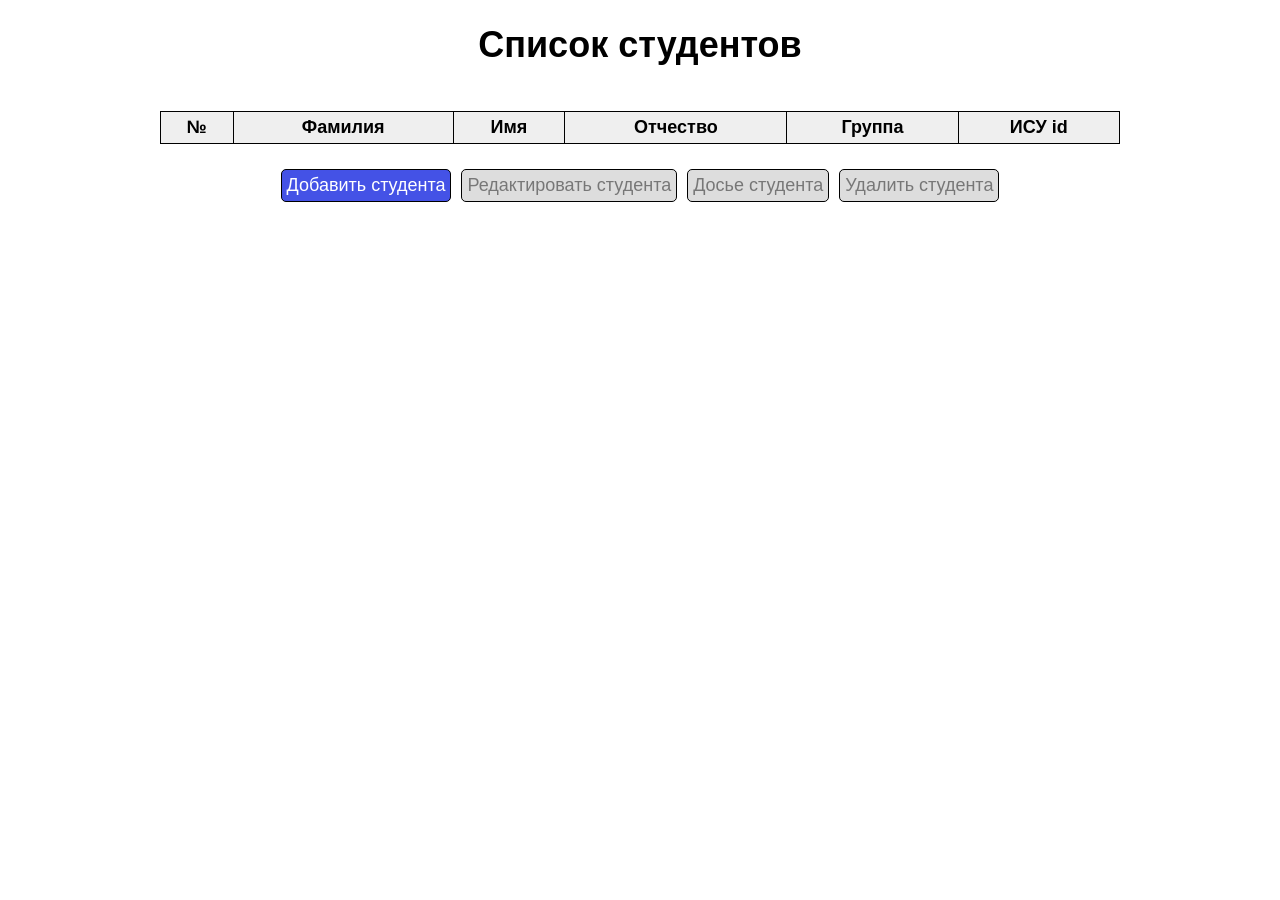
<file: index.html>
<!DOCTYPE html>
<html lang="ru">
<head>
    <meta charset="UTF-8">
    <meta name="viewport" content="width=device-width, initial-scale=1.0">
    <title>Список студентов</title>
    <link href="style.css" rel="stylesheet">
    <link rel="icon" type="image/x-icon" href="images/favicon.ico">
</head>
<body>
    <header>
        <h1>Список студентов</h1>
    </header>
    <main>
        <div class="table-container">
            <table class="table">
                <caption id="title-for-blind">Таблица зарегестрированных студентов</caption>
                <thead>
                    <tr>
                        <th>№</th>
                        <th>Фамилия</th>
                        <th>Имя</th>
                        <th>Отчество</th>
                        <th>Группа</th>
                        <th>ИСУ id</th>
                        <!--
                        <th>Номер общежития</th>
                        <th>Комната</th>
                        <th>Срок заселения</th>
                        <th>Иностранец</th>
                        <th>Заметки</th>
                        -->
                    </tr>
                </thead>
                <tbody id="table-body">
                </tbody>
            </table>
        </div>

        <div class="buttons-container">
            <a href="form.html" class="buttons">Добавить студента</a>
            <button class="buttons edit-button" disabled>Редактировать студента</button>
            <button class="buttons info-button" disabled>Досье студента</button>
            <button class="buttons delete-button" id="delete-button" disabled>Удалить студента</button>
        </div>
    </main>
    <script type="module" src="scripts/index.js"></script>
</body>
</html>
</file>
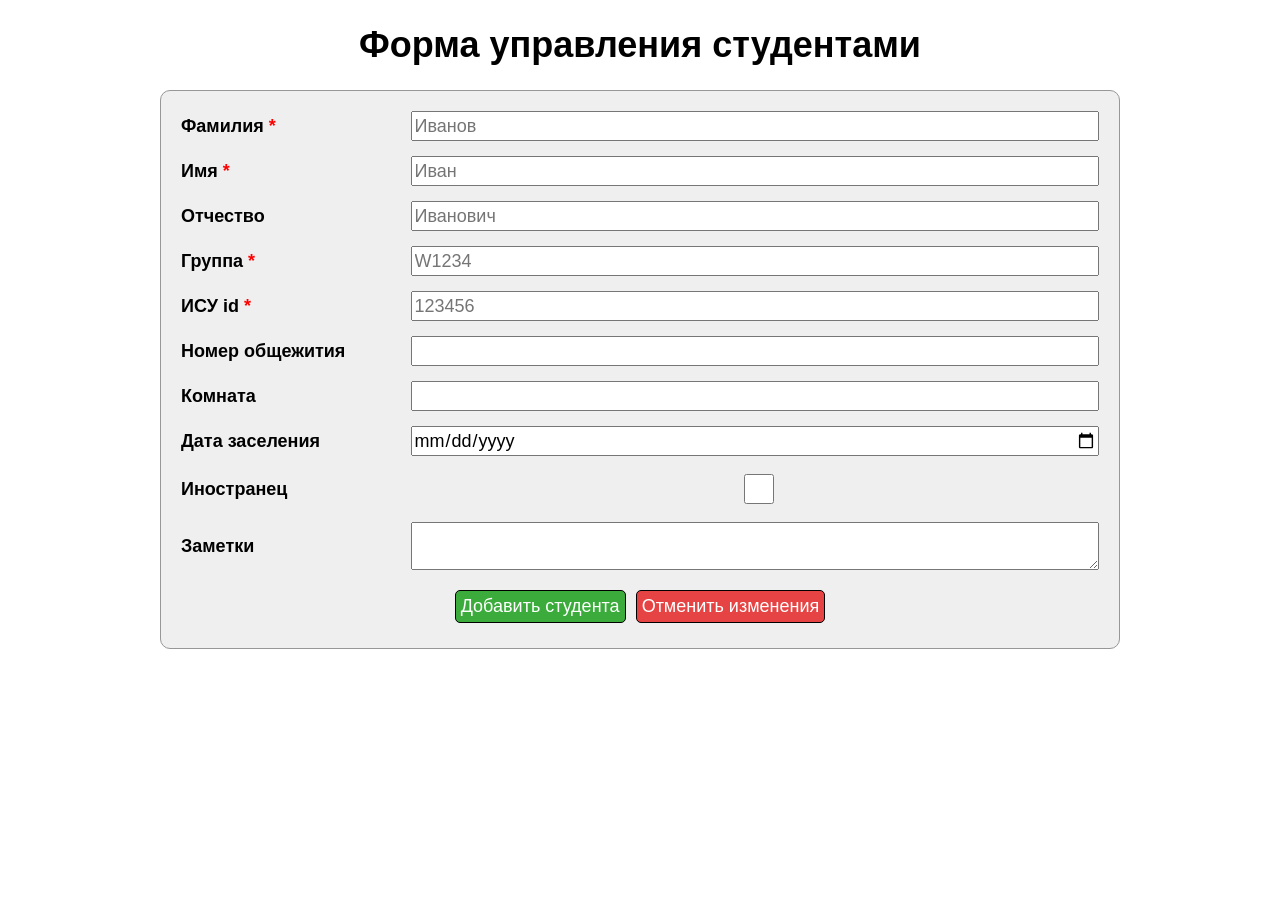
<file: form.html>
<!DOCTYPE html>
<html lang="ru">
<head>
    <meta charset="UTF-8">
    <meta name="viewport" content="width=device-width, initial-scale=1.0">
    <title>Форма управления студентами</title>
    <link href="style.css" rel="stylesheet">
    <link rel="icon" type="image/x-icon" href="images/favicon.ico">
</head>
<body>
    <header>
        <h1>Форма управления студентами</h1>
    </header>
    <main>
        <form id="student-form" class="student-card">
            <div class="form-row">
                <label for="surname">Фамилия <span class="required">*</span></label>
                <input type="text" id="surname" name="surname" minlength="2" maxlength="50" placeholder="Иванов" required>
            </div>
            <div class="form-row">
                <label for="name">Имя <span class="required">*</span></label>
                <input type="text" id="name" name="name" minlength="2" maxlength="50" placeholder="Иван" required>
            </div>
            <div class="form-row">
                <label for="patronymic">Отчество</label>
                <input type="text" id="patronymic" name="patronymic" minlength="2" maxlength="50" placeholder="Иванович">
            </div>
            <div class="form-row">
                <label for="group">Группа <span class="required">*</span></label>
                <input type="text" id="group" name="group" pattern="[A-Z][0-9]{4}" placeholder="W1234" required>
            </div>
            <div class="form-row">
                <label for="isuId">ИСУ id <span class="required">*</span></label>
                <input type="text" id="isuId" name="isuId" pattern="[0-9]{6}" placeholder="123456" oninvalid="this.setCustomValidity('ИСУ id должен содержать 6 цифр')" oninput="this.setCustomValidity('')" required>
            </div>
            <div class="form-row">
                <label for="dormitoryNumber">Номер общежития</label>
                <input type="text" id="dormitoryNumber" name="dormitoryNumber" maxlength="10">     
            </div>
            <div class="form-row">
                <label for="room">Комната</label>
                <input type="text" id="room" name="room" maxlength="10">
            </div>
            <div class="form-row">
                <label for="moveInDate">Дата заселения</label>
                <input type="date" id="moveInDate" name="moveInDate">
            </div>
            <div class="form-row">
                <label for="foreigner">Иностранец</label>
                <input type="checkbox" id="foreigner" name="foreigner">
            </div>
            <div class="form-row">
                <label for="notes">Заметки</label>
                <textarea id="notes" name="notes"></textarea>
            </div>
            <div class="buttons-container">
                <button type="submit" class="buttons" id="accept-button">Добавить студента</button>
                <a href="index.html" class="buttons" id="delete-button">Отменить изменения</a>
            </div>
        </form>
    </main>
    <script type="module" src="scripts/form.js"></script>
</body>
</html>
</file>
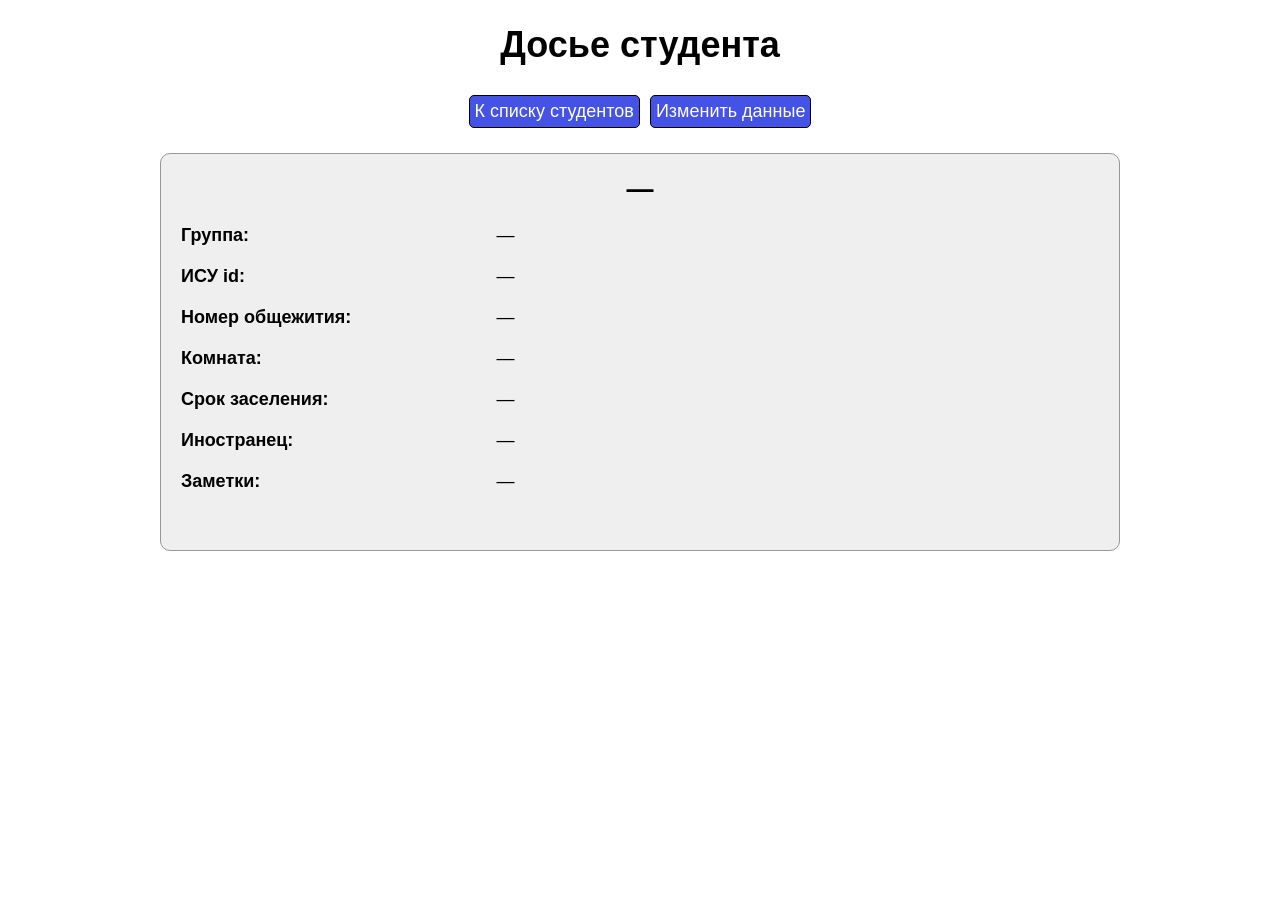
<file: student.html>
<!DOCTYPE html>
<html lang="ru">
<head>
    <meta charset="UTF-8">
    <meta name="viewport" content="width=device-width, initial-scale=1.0">
    <title>Досье студента</title>
    <link href="style.css" rel="stylesheet">
    <link rel="icon" type="image/x-icon" href="images/favicon.ico">
</head>
<body>
    <header>
        <h1>Досье студента</h1>
        <nav class="buttons-container">
            <a href="index.html" class="buttons">К списку студентов</a>
            <button class="buttons edit-button">Изменить данные</button>
        </nav>
    </header>
    <main>
        <div class="student-card">
            <h2 id="student-full-name">—</h2>
            <dl class="student-info">
                <div class="info-row">
                    <dt>Группа:</dt>
                    <dd id="group">—</dd>
                </div>
                <div class="info-row">
                    <dt>ИСУ id:</dt>
                    <dd id="isuId">—</dd>
                </div>
                <div class="info-row">
                    <dt>Номер общежития:</dt>
                    <dd id="dormitoryNumber">—</dd>
                </div>
                <div class="info-row">
                    <dt>Комната:</dt>
                    <dd id="room">—</dd>
                </div>
                <div class="info-row">
                    <dt>Срок заселения:</dt>
                    <dd id="moveInDate">—</dd>
                </div>
                <div class="info-row">
                    <dt>Иностранец:</dt>
                    <dd id="foreigner">—</dd>
                </div>
                <div class="info-row">
                    <dt>Заметки:</dt>
                    <dd id="notes">—</dd>
                </div>
            </dl>
        </div>
    </main>
    <script type="module" src="scripts/student.js"></script>
</body>
</html>
</file>
<file: style.css>
:root {
    --color-current-student-box: #7abfff;

    --color-table-background: #efefef;
    --color-table-selected-row: #DEE2E6;

    --color-button-accept: rgb(59, 172, 59);
    --color-button-delete: rgb(230, 68, 68);
    --color-button-default: rgb(68, 82, 230);
    --color-button-disable: #ddd;

    --color-button-font-default: white;
    --color-button-font-disable: #777;

    --color-student-info-back: #efefef;
    --color-student-info-border: rgb(151, 151, 151);
}


* {
    box-sizing: border-box;
}

body {
  font-family: 'Montserrat', sans-serif;
  font-weight: 400;
  font-size: 1.125rem;
}

button,
input,
textarea,
select {
    font: inherit;
}

h1, 
h4 {
    text-align: center;
    font-weight: 700;
}

h4 {
    width: fit-content;
    text-align: center;
    margin: 1.25rem auto;
    padding: 0.625rem 0.625rem;
    background-color: var(--color-current-student-box);
    border: 1px solid black;
    border-radius: 0.625rem;
}

a {
  text-decoration: none;
}


/* таблица на главной странице */


.table-container {
    width: calc(100% - 2rem);
    max-width: 60rem;
    overflow-x: auto;
    margin: 0 auto;
	margin-bottom: 1.25rem;
}

.table {
	width: 100%;
	border-collapse: collapse; 
}

.table th {
	font-weight: bold;
	background: var(--color-table-background);
	border: 1px solid black;
    padding: 0.3125rem;
}

.table td {
	border: 1px solid black;
	padding: 0.3125rem;
}

.selected {
    background-color: var(--color-table-selected-row);
}

#title-for-blind {
    visibility: hidden;
}

/* Общее оформление кнопок для всех страниц */

.buttons-container {
    display: flex;
    justify-content: center;
    flex-wrap: wrap;
}

.buttons {
    display: flex;
    justify-content: center;
    color: var(--color-button-font-default);
    background-color: var(--color-button-default);
    border: 1px solid black;
    border-radius: 0.3125rem;
    margin: 0.3125rem;
    padding: 0.3125rem;
}

#delete-button {
    background-color: var(--color-button-delete);
}

#accept-button {
    background-color: var(--color-button-accept);
}

.buttons:disabled {
    color: var(--color-button-font-disable);
    background-color: var(--color-button-disable) !important;
    cursor: not-allowed;
}

.buttons:not(:disabled) {
    cursor: pointer;
}

/* Карточка студента в досье */

.student-card {
    background-color: var(--color-student-info-back);
    width: calc(100% - 32px);
    max-width: 60rem;
    margin: 1.25rem auto;
    border: 1px solid var(--color-student-info-border);
    border-radius: 0.625rem;
    padding: 1.25rem;
}

#student-full-name {
    text-align: center;
    margin-bottom: 1.25rem;
    margin-top: 0;
}

.student-card dt {
    font-weight: bold;
    margin-bottom: 0.625rem;
}

.student-card dd {
    margin-bottom: 1.25rem;
}


.info-row {
    display: grid;
    grid-template-columns: 30% 70%;
}

/* Оформление формы добавления студента */
.form-row {
    display: grid;
    margin-bottom: 0.9375rem;
    grid-template-columns: 25% 75%;
    align-items: center;
}

.form-row label {
    font-weight: 600;
    min-width: 6.25rem;
}

.required {
    color: red;
}

.student-card input,
.student-card textarea {
    width: 100%;
    min-width: 0;
    min-height: 1.875rem;
}

.student-info #notes {
    white-space: pre-wrap;
    overflow-wrap: anywhere;
}

textarea {
    resize: vertical;
    white-space: pre-wrap;
    overflow-wrap: anywhere;
}


/* медиа запрос для адаптивности */

@media (max-width: 600px) {
    .form-row,
    .info-row {
        grid-template-columns: 1fr;
        gap: 0.3125rem;
    }
}

@media (min-width: 1920px) {
    .student-card,
    .table-container {
        max-width: 90rem;
    }
}
</file>
